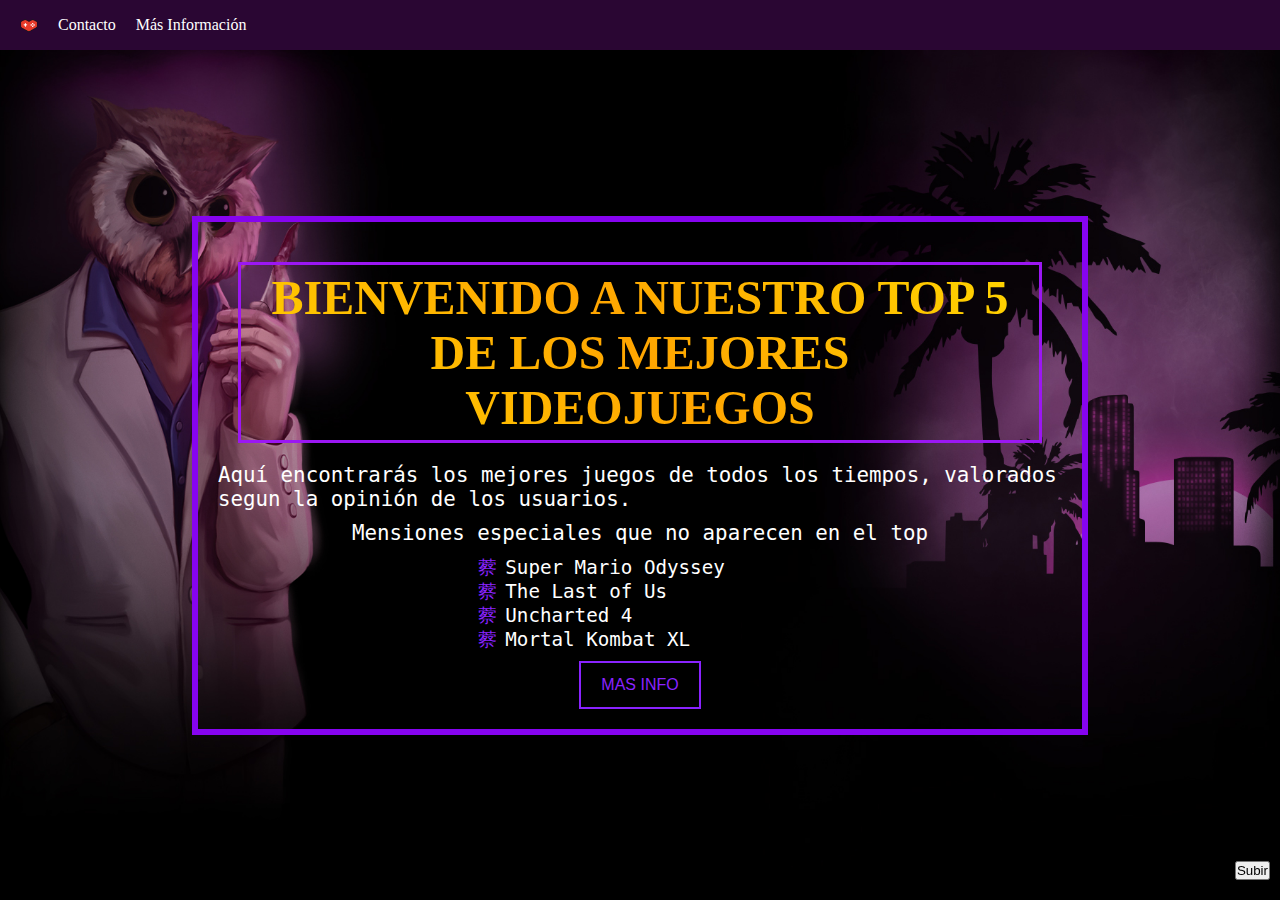
<file: Index/index.html>
<!DOCTYPE html>
<html lang="es">

<head>
    <meta charset="UTF-8">
    <meta name="viewport" content="width=device-width, initial-scale=1.0">
    <link rel="stylesheet" href="../css/style.css">
    <link rel="icon" href="../Index/IMG/csgo.ico">

    <title>RÁNKING DE LOS MEJORES VIDEOJUEGOS</title>
</head>

<body>

    <header class="barra-inicio">
        <img src="../Index/IMG/barralogo.ico" alt="Logo" class="logo">
        <a href="./Contacto/contacto.html">Contacto</a>
        <a href="./MasInfo/masinfo.html">Más Información</a>
    </header>


    <section id="SelectionPortada">

        <div class="contenido">

            <div class="divgradiante">
                <h1 class = "gradient-text">BIENVENIDO A NUESTRO TOP 5 DE LOS MEJORES VIDEOJUEGOS</h1>
            </div>

            <p class="modP">Aquí encontrarás los mejores juegos de todos los tiempos, valorados segun la opinión de los usuarios.</p>
            
            <p class="modP">Mensiones especiales que no aparecen en el top</p>
            
            <ul>
                <li>Super Mario Odyssey</li>
                <li>The Last of Us</li>
                <li>Uncharted 4</li>
                <li>Mortal Kombat XL</li>
            </ul>

            <a href="./MasInfo/masinfo.html"><button class="info"> MAS INFO</button></a>



        </div>

    </section>

       

    <a class="btnSubir" href="#SelectionPortada"><button class="btnSubir">Subir</button></a>  

    
</body>

</html>
</file>
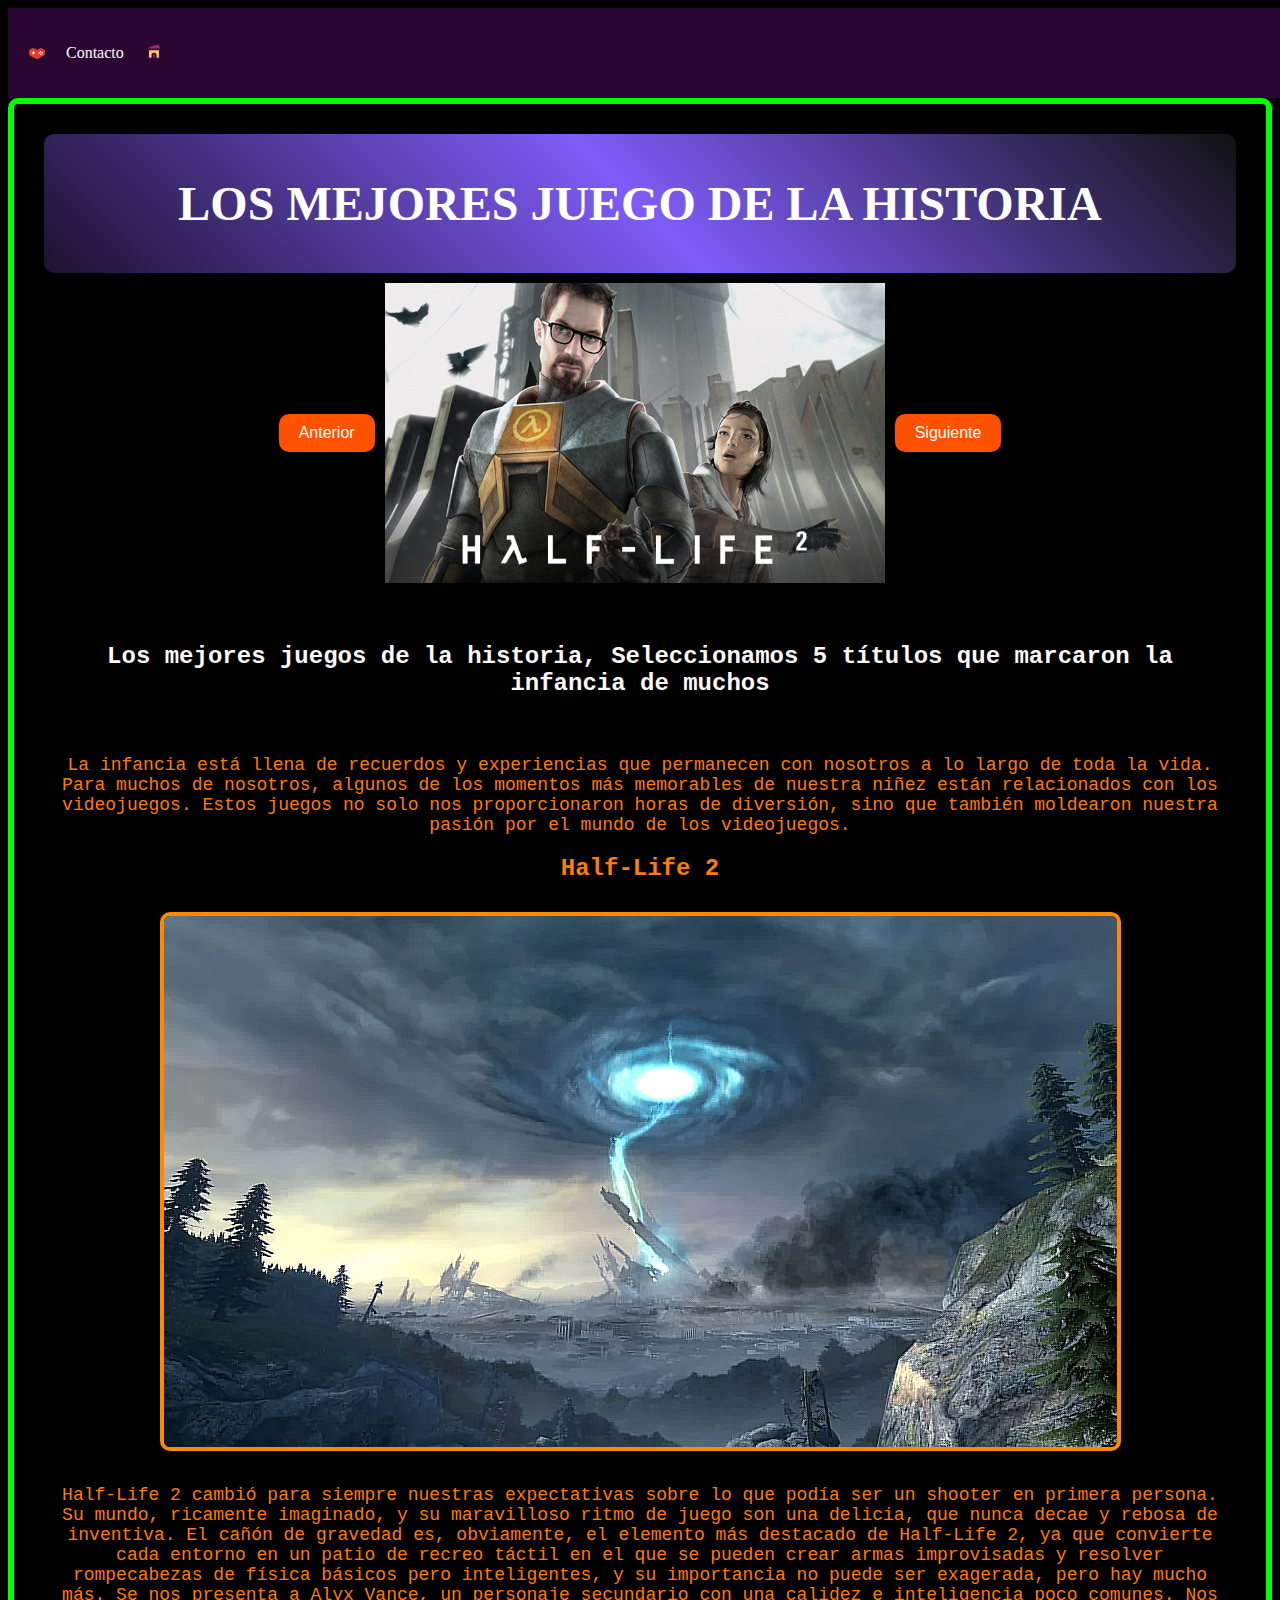
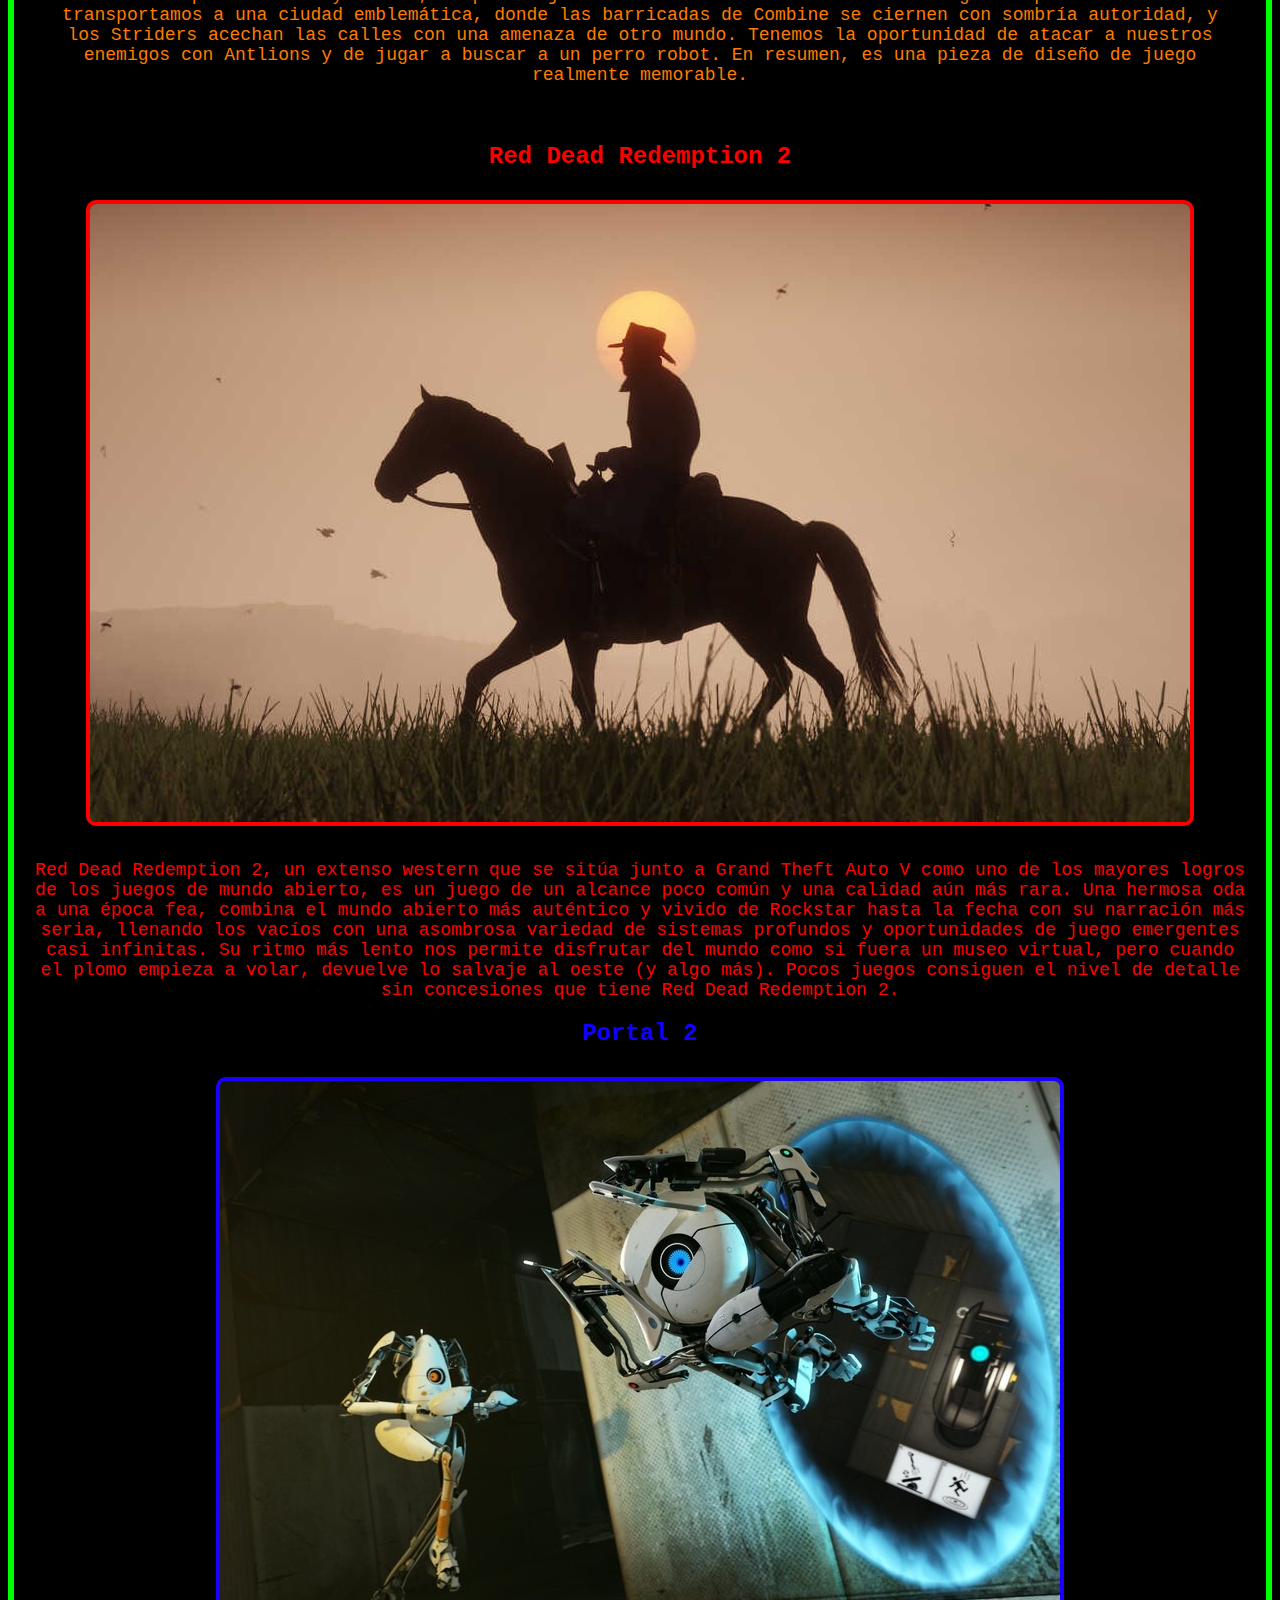
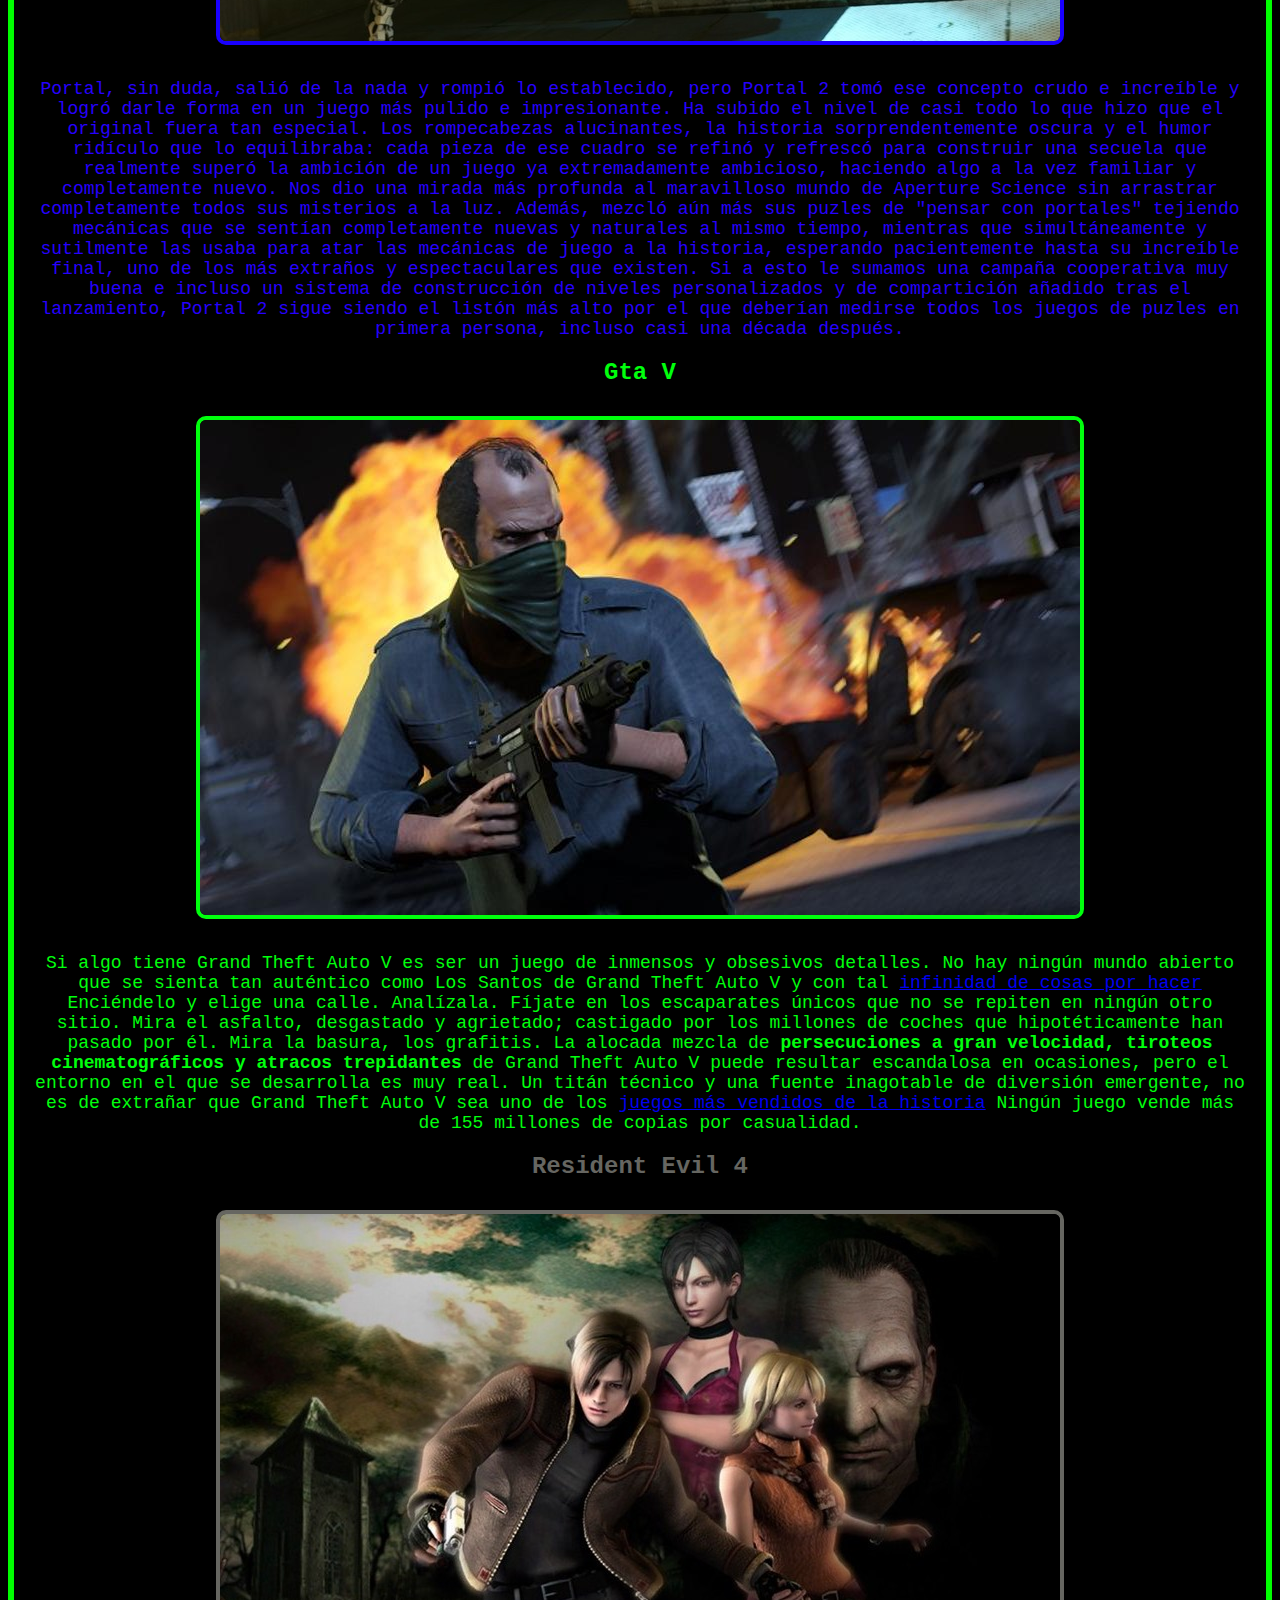
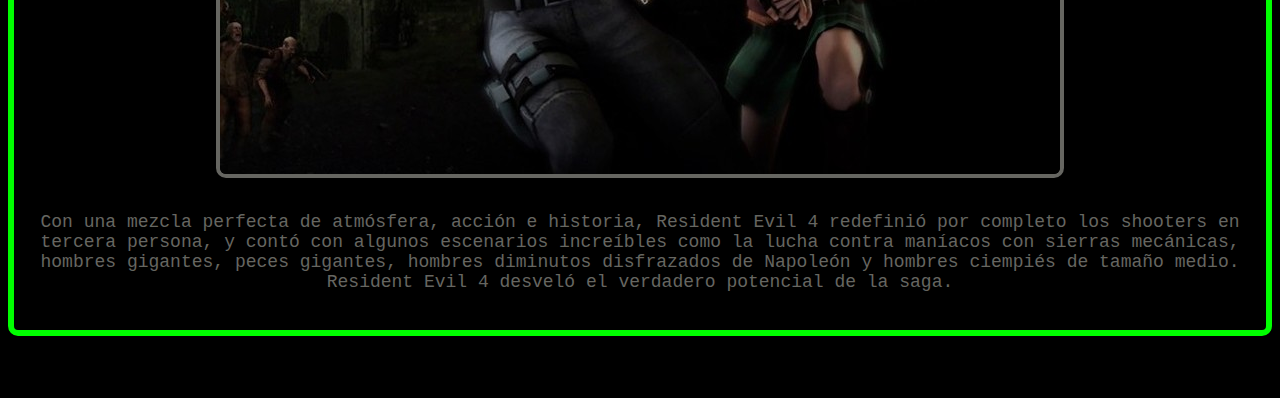
<file: Index/MasInfo/masinfo.html>
<!DOCTYPE html>
<html lang="en">

<head>
    <meta charset="UTF-8">
    <meta name="viewport" content="width=device-width, initial-scale=1.0">
    <link rel="stylesheet" href="carrusell.css">
    <link rel="icon" href="../IMG/csgo.ico">
    <title>Carrusel de Imágenes</title>
</head>

<body>

    <header class="barra-inicio">
        <img src="../IMG/barralogo.ico" alt="Logo" class="logo">
        <a href="../Contacto/contacto.html">Contacto</a>

        <a href="../index.html">
            <img src="../IMG/home.png" alt="Logo" class="logoh" onclick="window.location.href='../index.html'">
        </a>
        
        
    </header>




    <div class="contain">

        <div class="titulo">
            <h1>LOS MEJORES JUEGO DE LA HISTORIA</h1>
        </div>

        <div class="carousel-container">

            <button id="prevButton" class="carousel-button">Anterior</button>
            <div id="imageContainer" class="image-container">
                <img src="" alt="Imagen del Carrusel">
            </div>
            <button id="nextButton" class="carousel-button">Siguiente</button>
        </div>
        <div class="additional-content">
            <h2>Los mejores juegos de la historia, Seleccionamos 5 títulos que marcaron la infancia de muchos</h2>
            <br>
            <p class="pmodiff">La infancia está llena de recuerdos y experiencias que permanecen con nosotros a lo largo de toda la vida. 
                Para muchos de nosotros, algunos de los momentos más memorables de nuestra niñez están relacionados con los videojuegos. 
                Estos juegos no solo nos proporcionaron horas de diversión, sino que también moldearon nuestra pasión por el mundo de los videojuegos.</p>

            <div class="hh">
                <h2>Half-Life 2</h2>
            </div>
            <img src="./img/des1.png" alt="Descripción de la imagen">
            <p>Half-Life 2 cambió para siempre nuestras expectativas sobre lo que podía ser un shooter en
                primera persona. Su mundo, ricamente imaginado, y su maravilloso ritmo de juego son una delicia,
                que nunca decae y rebosa de inventiva. El cañón de gravedad es, obviamente, el elemento más destacado de
                Half-Life 2,
                ya que convierte cada entorno en un patio de recreo táctil en el que se pueden crear armas improvisadas
                y resolver rompecabezas de física básicos pero inteligentes,
                y su importancia no puede ser exagerada, pero hay mucho más. Se nos presenta a Alyx Vance, un personaje
                secundario con una calidez e inteligencia poco comunes.
                Nos transportamos a una ciudad emblemática, donde las barricadas de Combine se ciernen con sombría
                autoridad,
                y los Striders acechan las calles con una amenaza de otro mundo. Tenemos la oportunidad de atacar a
                nuestros enemigos con Antlions y de jugar a buscar a un perro robot.
                En resumen, es una pieza de diseño de juego realmente memorable.</p>
        </div>

        <div class="redde">
            <h2>Red Dead Redemption 2</h2>
            <img src="./img/reddead.jpg" alt="Descripción de la imagen">
            <p>Red Dead Redemption 2, un extenso western que se sitúa junto a Grand Theft Auto V como uno de los mayores
                logros de los juegos de mundo abierto,
                es un juego de un alcance poco común y una calidad aún más rara. Una hermosa oda a una época fea,
                combina el mundo abierto más auténtico y vivido de Rockstar hasta la fecha con su narración más seria,
                llenando los vacíos con una asombrosa variedad de sistemas profundos y oportunidades de juego emergentes
                casi infinitas.
                Su ritmo más lento nos permite disfrutar del mundo como si fuera un museo virtual, pero cuando el plomo
                empieza a volar,
                devuelve lo salvaje al oeste (y algo más). Pocos juegos consiguen el nivel de detalle sin concesiones
                que tiene Red Dead Redemption 2.</p>
        </div>

        <div class="portal">
            <h2>Portal 2</h2>
            <img src="./img/portal2.jpeg" alt="Descripción de la imagen">
            <p>Portal, sin duda, salió de la nada y rompió lo establecido, pero Portal 2 tomó ese concepto crudo e
                increíble y logró darle forma en un juego más pulido e impresionante. Ha subido el nivel de casi todo lo
                que hizo que el original fuera tan especial. Los rompecabezas alucinantes, la historia sorprendentemente
                oscura y el humor ridículo que lo equilibraba: cada pieza de ese cuadro se refinó y refrescó para
                construir una secuela que realmente superó la ambición de un juego ya extremadamente ambicioso, haciendo
                algo a la vez familiar y completamente nuevo. Nos dio una mirada más profunda al maravilloso mundo de
                Aperture Science sin arrastrar completamente todos sus misterios a la luz. Además, mezcló aún más sus
                puzles de "pensar con portales" tejiendo mecánicas que se sentían completamente nuevas y naturales al
                mismo tiempo, mientras que simultáneamente y sutilmente las usaba para atar las mecánicas de juego a la
                historia, esperando pacientemente hasta su increíble final, uno de los más extraños y espectaculares que
                existen. Si a esto le sumamos una campaña cooperativa muy buena e incluso un sistema de construcción de
                niveles personalizados y de compartición añadido tras el lanzamiento, Portal 2 sigue siendo el listón
                más alto por el que deberían medirse todos los juegos de puzles en primera persona, incluso casi una
                década después.</p>
        </div>

        <div class="gta">
            <h2>Gta V</h2>
            <img src="./img/gtav.jpg" alt="Descripción de la imagen">
            <p>Si algo tiene Grand Theft Auto V es ser un juego de inmensos y obsesivos detalles. No hay ningún mundo
                abierto que se sienta tan auténtico como Los Santos de Grand Theft Auto V y con tal 
                <a href="https://es.ign.com/grand-theft-auto-v/68973/feature/100-cosas-que-no-has-hecho-en-gta-v">infinidad de cosas por
                hacer</a> Enciéndelo y elige una calle. Analízala. Fíjate en los escaparates únicos que no se
                repiten en ningún otro sitio. Mira el asfalto, desgastado y agrietado; castigado por los millones de
                coches que hipotéticamente han pasado por él. Mira la basura, los grafitis. La alocada mezcla de
                <strong>persecuciones a gran velocidad, tiroteos cinematográficos y atracos trepidantes</strong> de
                Grand Theft Auto V puede resultar escandalosa en ocasiones, pero el entorno en el que se desarrolla es
                muy real. Un titán técnico y una fuente inagotable de diversión emergente, no es de extrañar que Grand
                Theft Auto V sea uno de los <a href="https://es.ign.com/xbox-one/152329/news/los-juegos-third-party-mas-vendidos-de-la-historia">juegos más vendidos
                de la historia</a> Ningún juego vende más de 155 millones de copias por casualidad.
            </p>
        </div>

        <div class="r4">
            <h2>Resident Evil 4</h2>
            <img src="./img/re4.jpeg" alt="Descripción de la imagen">
            <p>Con una mezcla perfecta de atmósfera, acción e historia, Resident Evil 4 redefinió por completo los
                shooters en tercera persona, y contó con algunos escenarios increíbles como la lucha contra maníacos con
                sierras mecánicas, hombres gigantes, peces gigantes, hombres diminutos disfrazados de Napoleón y hombres
                ciempiés de tamaño medio. Resident Evil 4 desveló el verdadero potencial de la saga.</p>
        </div>



    </div>


    <script src="CARRUSEL.JS"></script>
</body>

</html>
</file>
<file: css/style.css>
* {
    padding: 0;
    margin: 0;
    box-sizing: border-box;
    text-decoration: none;
    list-style: none;
}

body {   
    display: flex;
    justify-content: center;
    align-items: center;
    background-color: rgb(0, 0, 0);
    flex-direction: column;
    
}

.barra-inicio {
    background-color: rgba(82, 12, 100, 0.514);
    padding: 20px;
    color: rgb(0, 0, 0);
    display: flex;
    align-items: center;
    height: 50px;
    width: 100%;
}

.barra-inicio a {
    color: rgb(255, 255, 255);
    text-decoration: none;
    margin: 10px;
}

.logo {  
    width: 18px;
    height: 18px;
    margin-right: 10px;
}

.logoh {  
    width: 18px;
    height: 18px;
    margin-right: 10px;
}

/* Section portada */
#SelectionPortada {   
    background-image: url("../Index/IMG/FONDO.jpg");
    width: 100%;
    height: calc(100vh - 50px);
    max-width: 1600px;
    background-size: cover;
    background-repeat: no-repeat;
    display: flex;
    justify-content: center;
    align-items: center;
    background-position: center top;
}

.contenido {
    display: flex;
    flex-direction: column;
    justify-content: space-around;
    align-items: center;
    color: white;
    border: solid 6px rgb(134, 4, 240);
    padding: 20px;
    width: 70%;
    font-family: fantasy;
}

.divgradiante {
    background-color: transparent;
    padding: 20px;
    text-align: center;
}

.contenido h1 { 
    border: solid 3.5px rgb(155, 23, 243);
    background: linear-gradient(45deg, #FFD700, #FFA500, #FFD700);
    background-clip: text;
    padding: 5px 15px;
    font-size: 3rem;
    -webkit-background-clip: text;
    color: transparent;
}

.modP {
    font-size: 1.3rem;
    margin-bottom: 10px;
    font-family: monospace;
}

ul {
    list-style-type: none;
    text-align: start;
    font-family: monospace;
    font-size: 1.2rem;
}

li::before {
    content: "\4553";
    color: rgb(138, 35, 255); 
    display: inline-block;
    width: 1em;
    height: 1em;
    margin-left: -4em;
    margin-right: 0.4em;
}

.info {
    padding: 13px 20px;
    border: solid 2px rgb(138, 35, 255);
    margin-top: 10px;
    background-color: #000000;
    color: rgb(138, 35, 255);
    font-size: 16px;
    cursor: pointer;
}

.info:hover {
    background-color: rgb(138, 35, 255);
    color: #fff;
}

.foto {
    margin-top: 20px;
    text-align: center;
}

.h22 {
    margin-bottom: 20px;
    padding: 2rem;
    font-family: monospace;
}

.foto img {
    max-width: 100%;
}

#flecha_logo {
    margin-left: auto;
}

.btnSubir{
    position: fixed;
    right: 10px;
    bottom: 20px;
    }
</file>
<file: Index/MasInfo/carrusell.css>
body {
    background-color: #000000;
}

.barra-inicio {
    background-color: rgba(82, 12, 100, 0.514);
    padding: 20px;
    color: rgb(0, 0, 0);
    display: flex;
    align-items: center;
    height: 50px;
    width: 100%;
}

.barra-inicio a {
    color: rgb(255, 255, 255);
    text-decoration: none;
    margin: 10px;
}

.logo {  
    width: 18px;
    height: 18px;
    margin-right: 10px;
}

.logoh {  
    width: 20px;
    height: 20px;
    margin-right: 20px;
}

.contain{   
    border: 6px solid #00FF00; /* Bordes*/
    padding: 20px;
    border-radius: 10px; /* Borde redondeado */
    text-align: center; 
}


.titulo {
    background: linear-gradient(45deg, #1c122e, #7e5cf8, #111111);
    text-align: center;
    padding: 10px;
    border-radius: 10px;
    margin: 10px;
    color: #fff; /* titulo blanco */
    font-size: 24px; /* tttulo */
}



.carousel-container {
    display: flex;
    align-items: center;
    justify-content: center;
    height: 300px;
    text-align: center;
}

.image-container {
    width: 500px;
    height: 300px;
    overflow: hidden;
    position: relative;
    display: inline;
}

.image-container img {
    width: 100%;
    height: 100%;
}

.carousel-button {
    background-color: #ff5100;
    color: #fff;
    border: none;
    padding: 10px 20px;
    cursor: pointer;
    margin: 10px;
    font-size: 16px; /* Tamaño */
    border-radius: 10px; /* Borde redondo */
    transition: background-color 0.3s; /* cambiar color del boton  */
}

.carousel-button:hover {
    background-color: #ff2aca; /* Cambio color al pasar el mouse */
}

.carousel-button:focus {
    outline: none;
}

/* estilo img y descrip */
.additional-content {
    text-align: center; 
    margin-top: 20px; 
    padding: 20px; /* Espacio interior */
}

.additional-content h2 {
    font-size: 24px; 
    color: #fff8f8; 
    margin-bottom: 20px; 
    font-family: monospace;
}

.hh h2 {
    font-size: 24px; 
    color: #fd7d05; 
    margin-bottom: 20px; 
    font-family: monospace;
}

.additional-content img {
    max-width: 100%; 
    border: 4px solid #ff8800;
    border-radius: 10px; 
    margin: 10px 0; 
}

.additional-content p {
    font-size: 18px; 
    color: #ff7b00; 
    margin-top: 20px; 
    font-family: monospace;
}

.redde h2 {
    font-size: 24px; 
    color: #fc0000; 
    margin-bottom: 20px; 
    font-family: monospace;
}

.redde img {
    max-width: 100%; /* imagen no supera el ancho del contenedor */
    border: 4px solid #ff0000; /* Borde blanco alrededor de la imagen */
    border-radius: 10px; /* Bordes redondeados */
    margin: 10px 0; /* Espacio vertical entre la imagen y el párrafo */
}

.redde p {
    font-size: 18px; 
    color: #ff0000; 
    margin-top: 20px; 
    font-family: monospace;
}


.portal h2 {
    font-size: 24px; 
    color: #1100ff; 
    margin-bottom: 20px; 
    font-family: monospace;
}

.portal img {
    max-width: 100%; 
    border: 4px solid #1900ff; 
    border-radius: 10px; 
    margin: 10px 0; 
}

.portal p {
    font-size: 18px; 
    color: #2600ff; 
    margin-top: 20px; 
    font-family: monospace;
}

.gta h2 {
    font-size: 24px;
    color: #00ff0d;
    margin-bottom: 20px; 
    font-family: monospace;
}

.gta img {
    max-width: 100%; 
    border: 4px solid #00ff0d; 
    border-radius: 10px; 
    margin: 10px 0; 
}

.gta p {
    font-size: 18px; 
    color: #00ff0d; 
    margin-top: 20px; 
    font-family: monospace;
}

.r4 h2 {
    font-size: 24px; 
    color: #666661; 
    margin-bottom: 20px; 
    font-family: monospace;
}

.r4 img {
    max-width: 100%; 
    border: 4px solid #666661; 
    border-radius: 10px; 
    margin: 10px 0; 
}

.r4 p {
    font-size: 18px; 
    color: #666661; 
    margin-top: 20px; 
    font-family: monospace;
}
</file>
